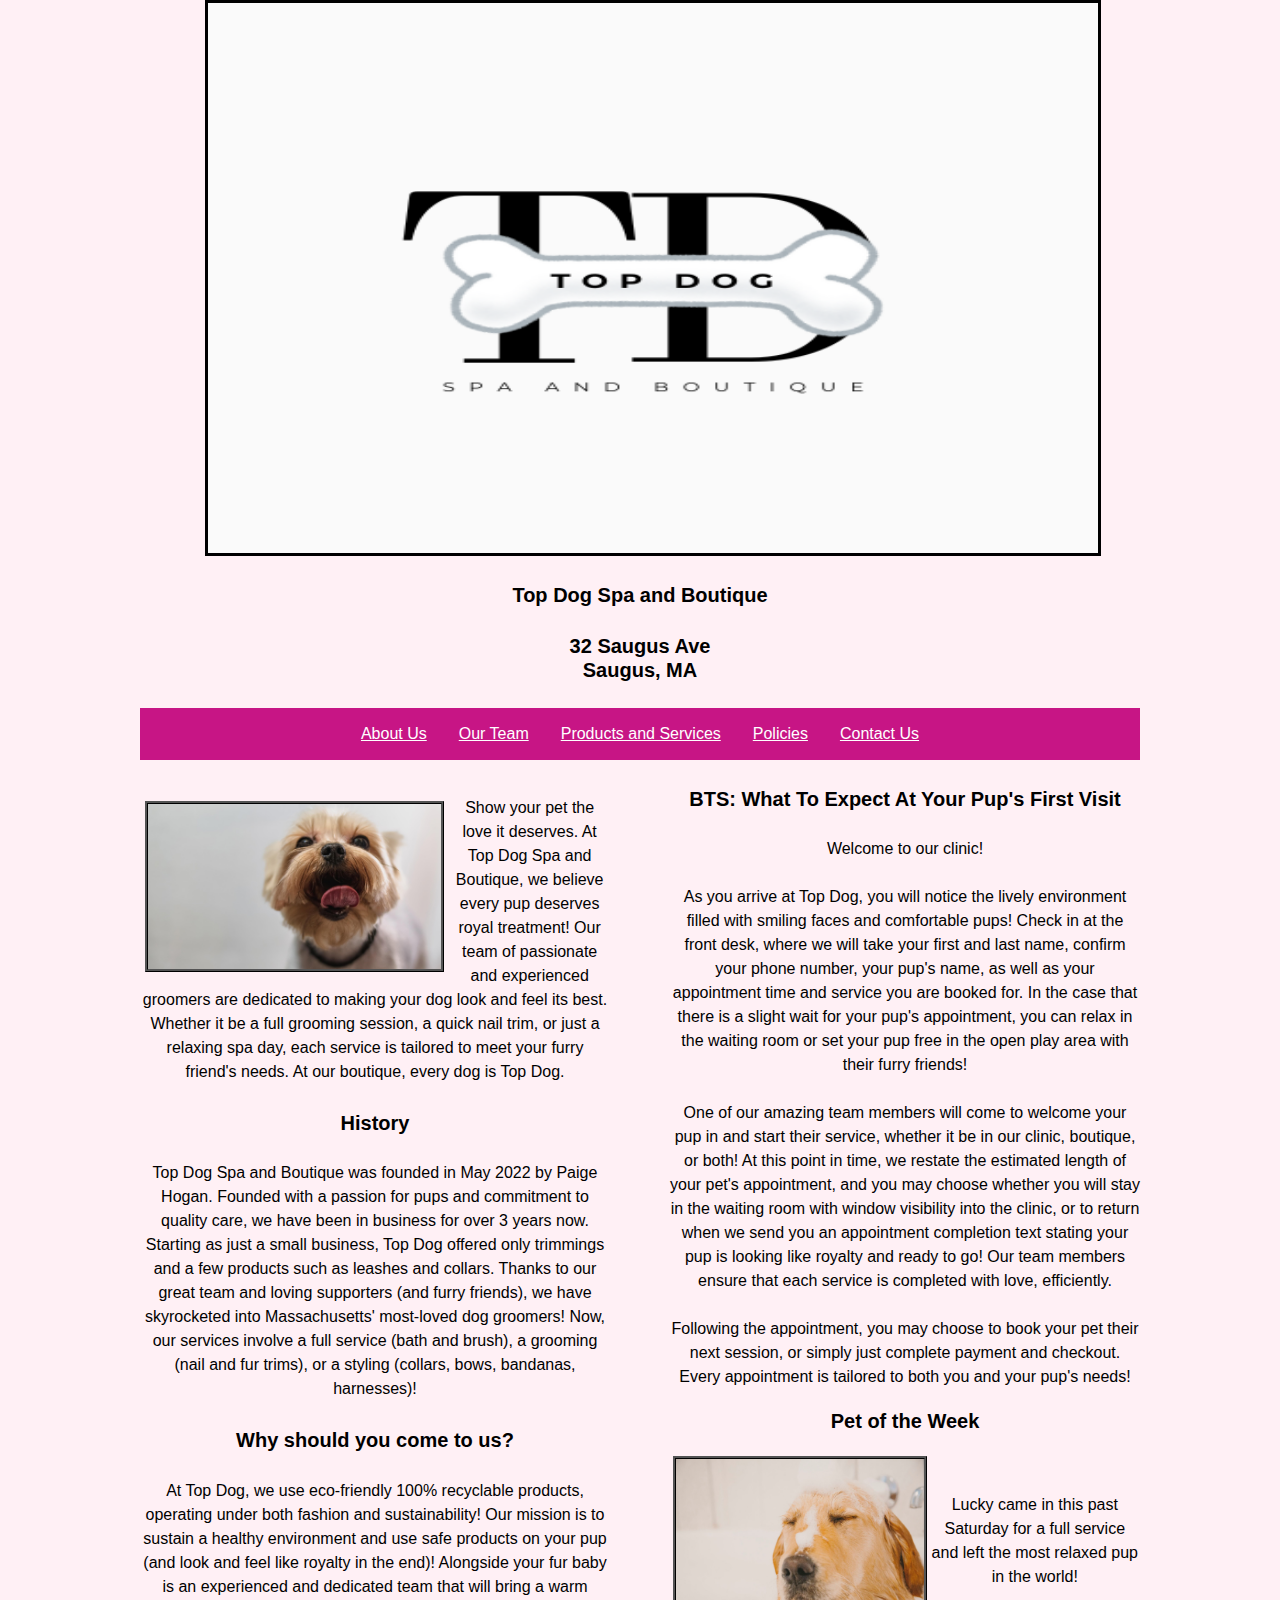
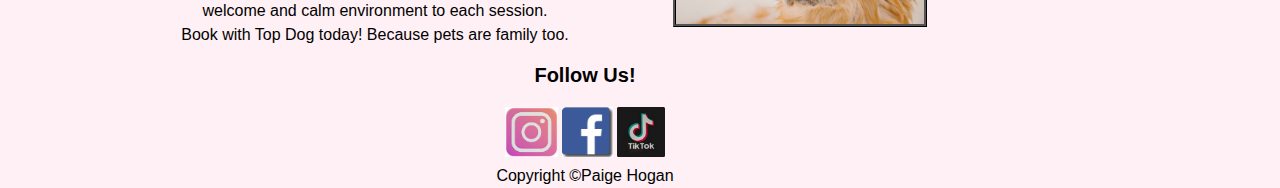
<file: index.html>
<!DOCTYPE html>
<html lang="en"> 
	<head>
		<meta charset="UTF-8">
		<title>Top Dog Spa and Boutique - Premium Pet Grooming</title>
		<link rel="stylesheet" href="style.css?v1.0">
		
 	</head>
 	
	<body> 
		<div id="main">
		 <img id="top-photo" src="T.png" alt="Top Dog" style="border: 3px solid black;"> 

	<header>
		<h3> Top Dog Spa and Boutique</h3>
		<h4> 32 Saugus Ave <br>Saugus, MA</h4>
	</header>
	
	<nav> 
		<ul>
		<li><a href="index.html">About Us</a></li>
		<li><a href="employees.html">Our Team</a></li>
		<li><a href="productsandservices.html">Products and Services</a></li>
		<li><a href="policies.html">Policies</a></li>
		<li><a href="contact_us.html">Contact Us</a></li>
		</ul>
	</nav> 
	

	<aside>
		<p>
		<img id="intro-image" src="dog_smile.jpg" alt="Happy Pup" style="border: 3px ridge black;"/>
		Show your pet the love it deserves. At Top Dog Spa and Boutique, we believe every pup deserves royal treatment! Our team of passionate and experienced groomers are dedicated to making your dog look and feel its best. Whether it be a full grooming session, a quick nail trim, or just a relaxing spa day, each service is tailored to meet your furry friend's needs. At our boutique, every dog is Top Dog.
		</p>
	
		<h4> History </h4>
		<p> Top Dog Spa and Boutique was founded in May 2022 by Paige Hogan. Founded with a passion for pups and commitment to quality care, we have been in business for over 3 years now. Starting as just a small business, Top Dog offered only trimmings and a few products such as leashes and collars. Thanks to our great team and loving supporters (and furry friends), we have skyrocketed into Massachusetts' most-loved dog groomers! Now, our services involve a full service (bath and brush), a grooming (nail and fur trims), or a styling (collars, bows, bandanas, harnesses)! 
</p>

<h4>Why should you come to us?</h4>
<p>
At Top Dog, we use eco-friendly 100% recyclable products, operating under both fashion and sustainability! Our mission is to sustain a healthy environment and use safe products on your pup (and look and feel like royalty in the end)! Alongside your fur baby is an experienced and dedicated team that will bring a warm welcome and calm environment to each session. <br> Book with Top Dog today! Because pets are family too.
		</p> 

	</aside>
	
	<section>

		<h4> BTS: What To Expect At Your Pup's First Visit </h4>
		<p>
		Welcome to our clinic! <br> <br>As you arrive at Top Dog, you will notice the lively environment filled with smiling faces and comfortable pups! Check in at the front desk, where we will take your first and last name, confirm your phone number, your pup's name, as well as your appointment time and service you are booked for. In the case that there is a slight wait for your pup's appointment, you can relax in the waiting room or set your pup free in the open play area with their furry friends! <br> <br>One of our amazing team members will come to welcome your pup in and start their service, whether it be in our clinic, boutique, or both! At this point in time, we restate the estimated length of your pet's appointment, and you may choose whether you will stay in the waiting room with window visibility into the clinic, or to return when we send you an appointment completion text stating your pup is looking like royalty and ready to go! Our team members ensure that each service is completed with love, efficiently. <br> <br>Following the appointment, you may choose to book your pet their next session, or simply just complete payment and checkout. Every appointment is tailored to both you and your pup's needs!
	<h3>Pet of the Week</h3>
		<img id="Lucky" src="dog_bath.jpg" alt="Lucky the Golden Retriever" style="border: 3px ridge black;">
		<br>
		<p>
		Lucky came in this past Saturday for a full service and left the most relaxed pup in the world! 
		</p>	
	
</p>
	</section>
	
	
	<footer>      
		<h3> Follow Us!</h3> 
		<a href="http://instagram.com"><img  id="footer-image" src="instagram-logo.jpeg" alt="Instagram"/></a>        	
		<a href="http://facebook.com"><img  id="footer-image" src="facebook-logo.jpeg" alt="Facebook"/></a>        	     	
		<a href="http://tiktok.com"><img  id="footer-image" src="tiktok-logo.jpeg" alt="TikTok"/></a>           
		<br>Copyright &copy;Paige Hogan
	</footer>
	</div>	
	</body>
	
 </html>
</file>
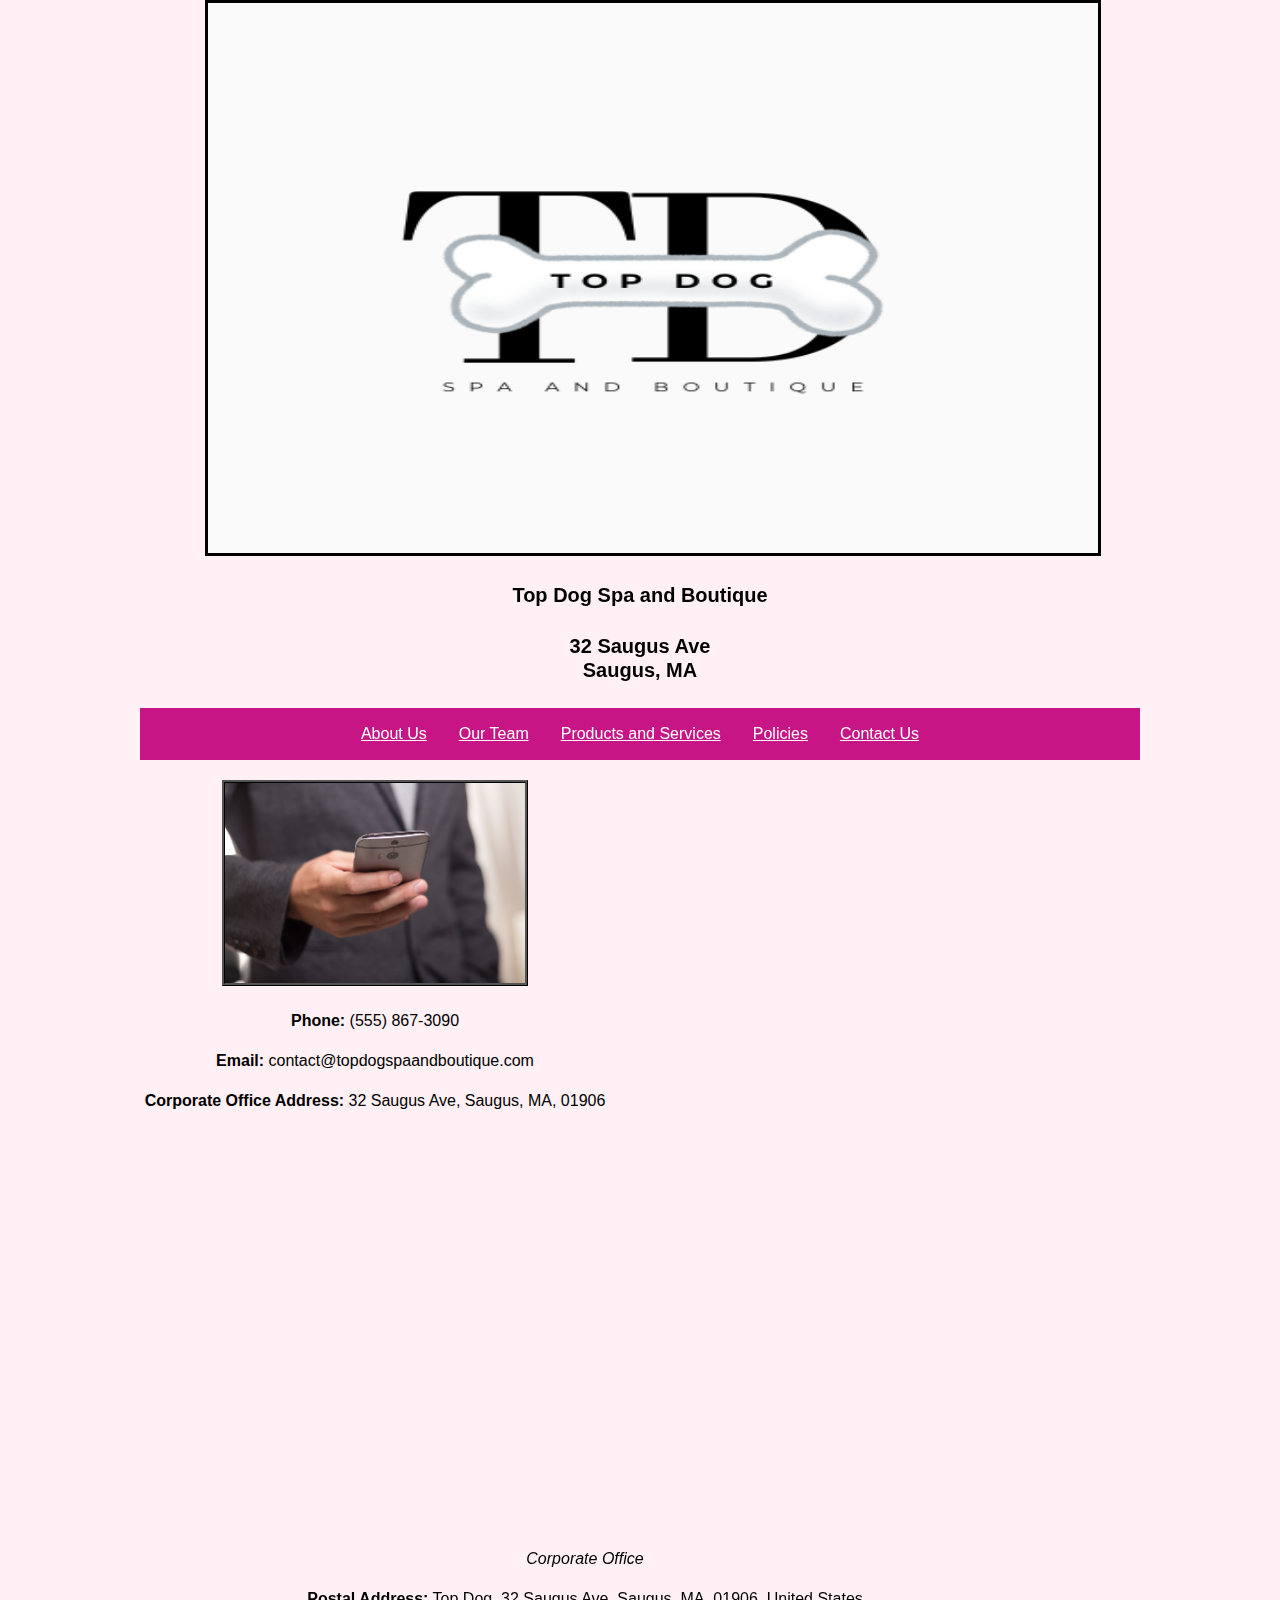
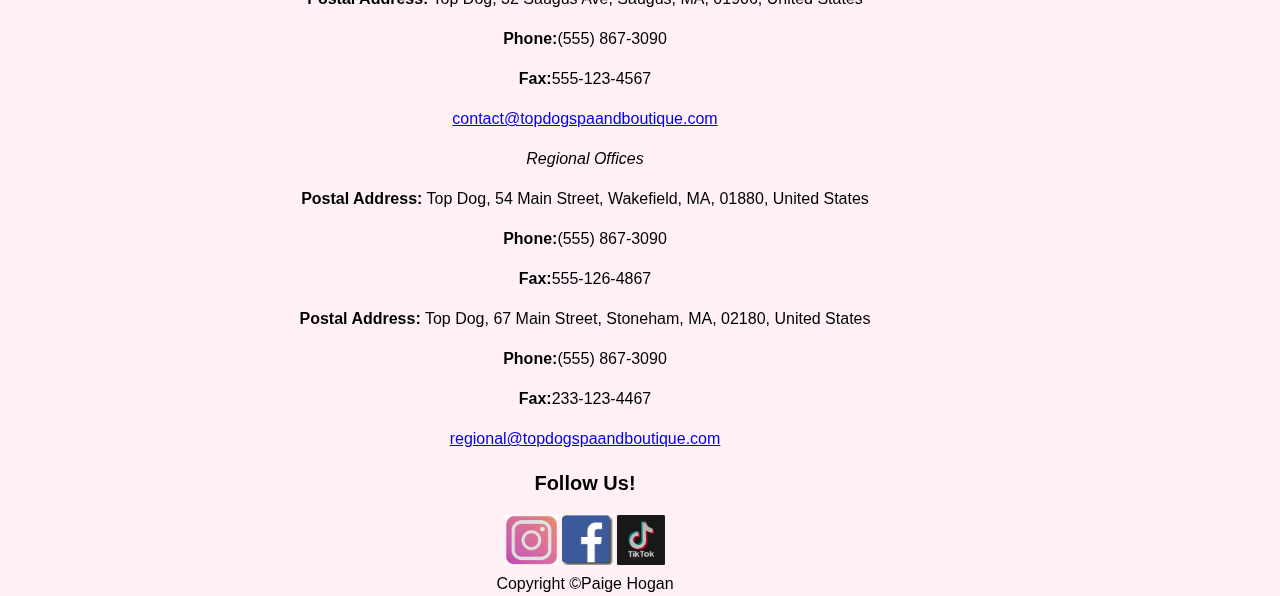
<file: contact_us.html>
<!DOCTYPE html>
<html lang="en"> 
	<head>
		<meta charset="UTF-8">
		<title>Top Dog Spa and Boutique - Premium Pet Grooming</title>
		<link rel="stylesheet" href="style.css?v1.0">
		
 	</head>
 	
	<body> 
		<div id="main">
		 <img id="top-photo" src="T.png" alt="Top Dog" style="border: 3px solid black;"> 

	<header>
		<h3> Top Dog Spa and Boutique</h3>
		<h4>32 Saugus Ave<br>Saugus, MA</h4>
	</header>
	
	<nav> 
		<ul>
		<li><a href="index.html">About Us</a></li>
		<li><a href="employees.html">Our Team</a></li>
		<li><a href="productsandservices.html">Products and Services</a></li>
		<li><a href="policies.html">Policies</a></li>
		<li><a href="contact_us.html">Contact Us</a></li>
		</ul>
	</nav> 
	

	<aside>
		<img id="contact-image" src="contact.jpg" style="border: 3px ridge black;"/>
		<p><b>Phone:</b> (555) 867-3090</p>
		<p><b>Email:</b> contact@topdogspaandboutique.com</p>
		<p><b>Corporate Office Address:</b> 32 Saugus Ave, Saugus, MA, 01906</p>

<iframe src="https://www.google.com/maps/embed?pb=!1m18!1m12!1m3!1d2944.264976234205!2d-71.00374152394174!3d42.44337792983379!2m3!1f0!2f0!3f0!3m2!1i1024!2i768!4f13.1!3m3!1m2!1s0x89e36d882b9da57f%3A0x96634ed01b1458bd!2s32%20Saugus%20Ave%2C%20Saugus%2C%20MA%2001906!5e0!3m2!1sen!2sus!4v1750470342591!5m2!1sen!2sus" width="540" height="340" style="border:0;" allowfullscreen="" loading="lazy" referrerpolicy="no-referrer-when-downgrade"></iframe>
	

	</aside>

	<section>

		<iframe src="https://docs.google.com/forms/d/e/1FAIpQLSecb-Be615H_HmI5LSllFX6y9QVrUMylHL5McGPeyJL360dMg/viewform?embedded=true" width="500" height="780" frameborder="0" marginheight="0" marginwidth="0">Loading…</iframe>
	</section>
	
	
	<footer>    
		<p><i>Corporate Office</i></p>
 		<p><b>Postal Address:</b> Top Dog, 32 Saugus Ave, Saugus, MA, 01906, United States</p>
	 	<p><b>Phone:</b>(555) 867-3090</p>
		<p><b>Fax:</b>555-123-4567</p>
		<a href="mailto:contact@topdogspaandboutique.com" subject="Corporate Inquiry"=I%20hope%20this%20email%20finds%20you%20well.">contact@topdogspaandboutique.com</a>
		
		<p><i>Regional Offices</i></p>
		
		<p><b>Postal Address:</b> Top Dog, 54 Main Street, Wakefield, MA, 01880, United States</p>
	 	<p><b>Phone:</b>(555) 867-3090</p>
		<p><b>Fax:</b>555-126-4867</p>

		<p><b>Postal Address:</b> Top Dog, 67 Main Street, Stoneham, MA, 02180, United States</p>
	 	<p><b>Phone:</b>(555) 867-3090</p>
		<p><b>Fax:</b>233-123-4467</p>
		<a href="mailto:regional@topdogspaandboutique.com" subject="Regional Office Inquiry"=I%20hope%20this%20email%20finds%20you%20well.">regional@topdogspaandboutique.com</a>


		<h3> Follow Us!</h3> 
		<a href="http://instagram.com"><img  id="footer-image" src="instagram-logo.jpeg" alt="Instagram"/></a>        	
		<a href="http://facebook.com"><img  id="footer-image" src="facebook-logo.jpeg" alt="Facebook"/></a>        	     	
		<a href="http://tiktok.com"><img  id="footer-image" src="tiktok-logo.jpeg" alt="TikTok"/></a>           
		<br>Copyright &copy;Paige Hogan
	</footer>
	</div>	
	</body>
	
 </html>
</file>
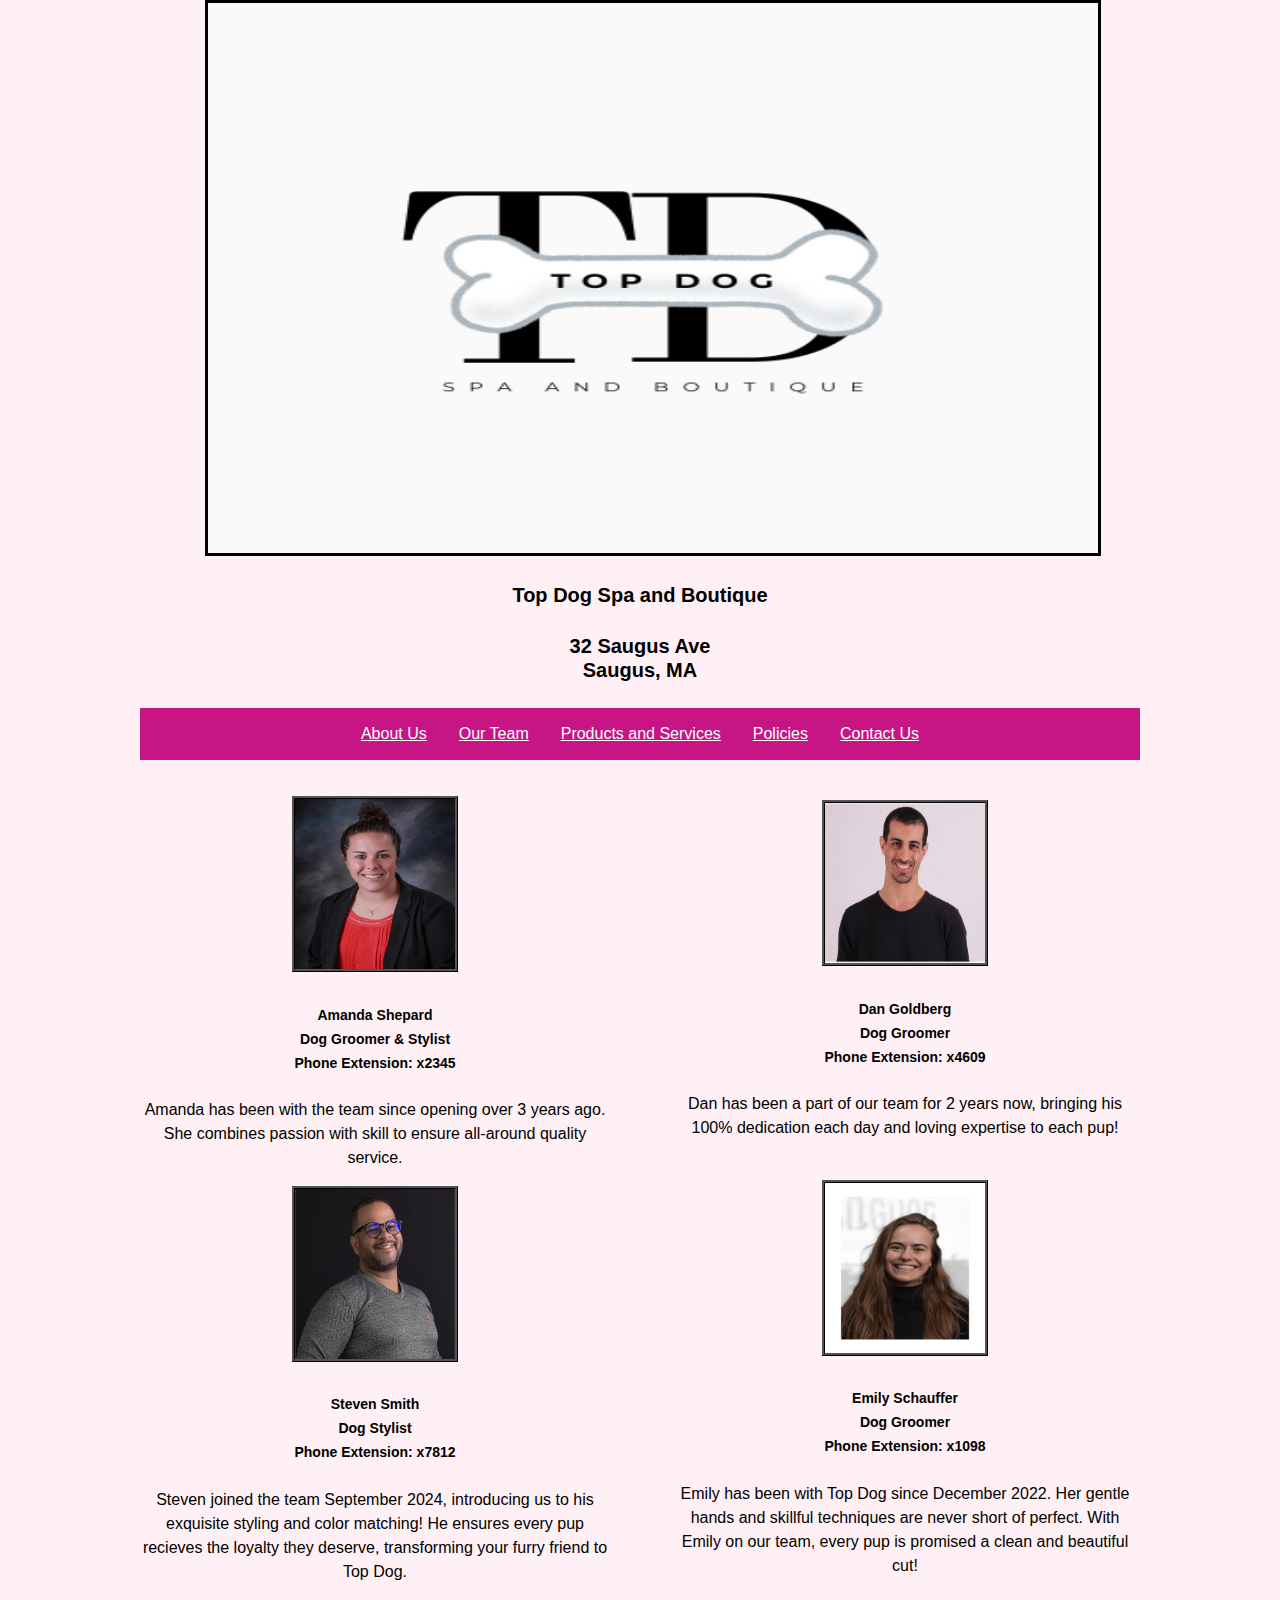
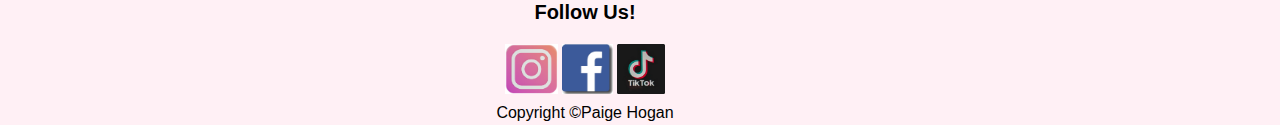
<file: employees.html>
<!DOCTYPE html>
<html lang="en"> 
	<head>
		<meta charset="UTF-8">
		<title>Top Dog Spa and Boutique - Premium Pet Grooming</title>
		<link rel="stylesheet" href="style.css?v1.0">
		
 	</head>
 	
	<body> 
		<div id="main">
		 <img id="top-photo" src="T.png" alt="Top Dog" style="border: 3px solid black;"> 

	<header>
		<h3> Top Dog Spa and Boutique</h3>
		<h4> 32 Saugus Ave <br>Saugus, MA</h4>
	</header>
	
	<nav> 
		<ul>
		<li><a href="index.html">About Us</a></li>
		<li><a href="employees.html">Our Team</a></li>
		<li><a href="productsandservices.html">Products and Services</a></li>
		<li><a href="policies.html">Policies</a></li>
		<li><a href="contact_us.html">Contact Us</a></li>
		</ul>

	</nav> 
	

	<aside>
		<p>
		<img src="employee1.jpg" alt="Employee 1" style="border: 3px ridge black;" width="160" height="170"/>
		<h5>Amanda Shepard<br>Dog Groomer & Stylist<br>Phone Extension: x2345</h5>
	Amanda has been with the team since opening over 3 years ago. She combines passion with skill to ensure all-around quality service.		
		<p> 
				<p> 
		<img src="employee4.jpeg" alt="Employee 4" style="border: 3px ridge black;" width="160" height="170"/>
		<h5>Steven Smith<br>Dog Stylist<br>Phone Extension: x7812</h5>
	Steven joined the team September 2024, introducing us to his exquisite styling and color matching! He ensures every pup recieves the loyalty they deserve, transforming your furry friend to Top Dog.
		
	
		</p>

	</aside>

	<section>
<p> <br>
		<img src="employee3.jpeg" alt="Employee 3" style="border: 3px ridge black;" width="160" height="160"/>
		<h5>Dan Goldberg<br>Dog Groomer<br>Phone Extension: x4609</h5>
	Dan has been a part of our team for 2 years now, bringing his 100% dedication each day and loving expertise to each pup!
		<p> <br>
		<img src="employee2.png" alt="Employee 2" style="border: 3px ridge black;" width="160" height="170"/>
		<h5>Emily Schauffer<br>Dog Groomer<br>Phone Extension: x1098</h5>
	Emily has been with Top Dog since December 2022. Her gentle hands and skillful techniques are never short of perfect. With Emily on our team, every pup is promised a clean and beautiful cut!


</p>
	</section>	
	
	<footer>      
		<h3> Follow Us!</h3>
		<a href="http://instagram.com"><img  id="footer-image" src="instagram-logo.jpeg" alt="Instagram"/></a>        	
		<a href="http://facebook.com"><img  id="footer-image" src="facebook-logo.jpeg" alt="Facebook"/></a>        	     	
		<a href="http://tiktok.com"><img  id="footer-image" src="tiktok-logo.jpeg" alt="TikTok"/></a>            
		<br>Copyright &copy;Paige Hogan
	</footer>
	</div>	
	</body>
	
 </html>
</file>
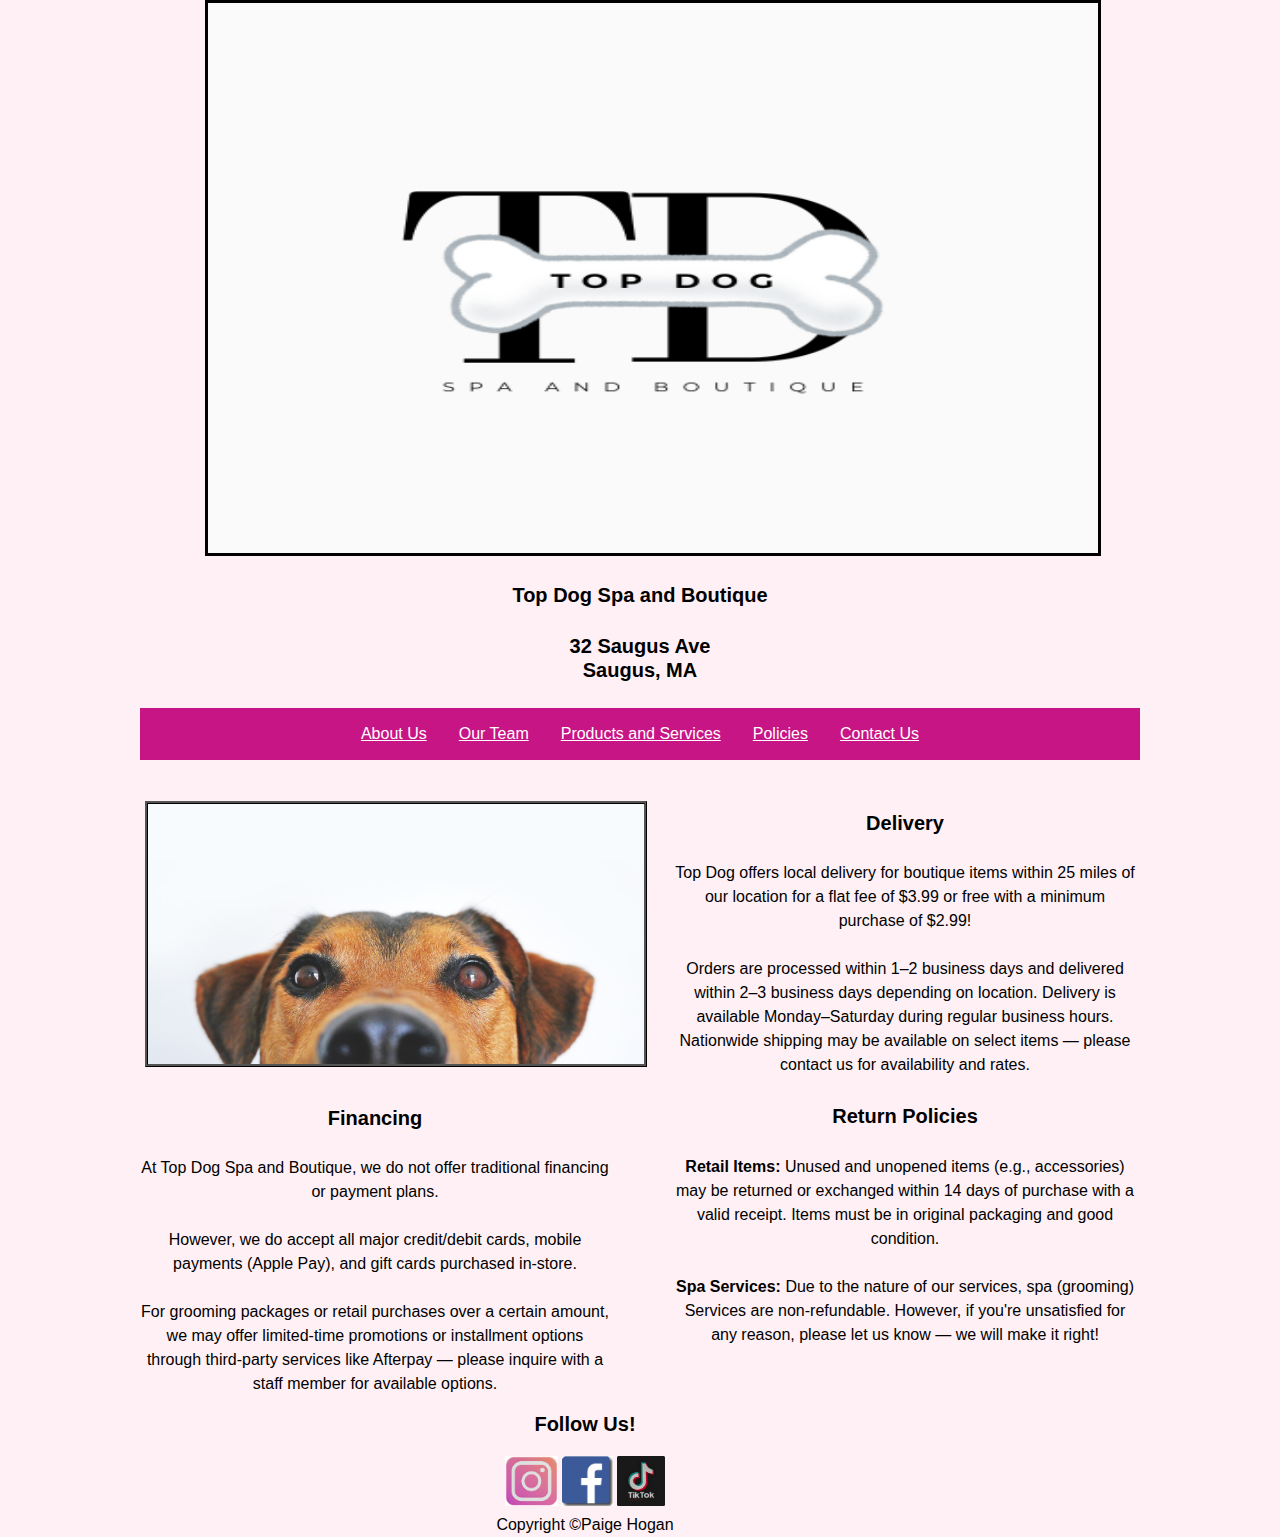
<file: policies.html>
<!DOCTYPE html>
<html lang="en"> 
	<head>
		<meta charset="UTF-8">
		<title>Top Dog Spa and Boutique - Premium Pet Grooming</title>
		<link rel="stylesheet" href="style.css?v1.0">
		
 	</head>
 	
	<body> 
		<div id="main">
		 <img id="top-photo" src="T.png" alt="Top Dog" style="border: 3px solid black;"> 

	<header>
		<h3> Top Dog Spa and Boutique</h3>
		<h4> 32 Saugus Ave <br>Saugus, MA</h4>
	</header>
	
	<nav> 
		<ul>
		<li><a href="index.html">About Us</a></li>
		<li><a href="employees.html">Our Team</a></li>
		<li><a href="productsandservices.html">Products and Services</a></li>
		<li><a href="policies.html">Policies</a></li>
		<li><a href="contact_us.html">Contact Us</a></li>
		</ul>
	</nav> 
	

	<aside>
		<p>
		<img id="dog-image" src="policies.jpg" alt="Peeking" style="border: 3px ridge black;"/>
	<h4>Financing</h4>	
At Top Dog Spa and Boutique, we do not offer traditional financing or payment plans. <br> <br> However, we do accept all major credit/debit cards, mobile payments (Apple Pay), and gift cards purchased in-store.
<br> <br>
For grooming packages or retail purchases over a certain amount, we may offer limited-time promotions or installment options through third-party services like Afterpay — please inquire with a staff member for available options.		
		</p>
	
	</aside>
	
	<section>
<br>
		<h4>Delivery</h4>
		<p>
Top Dog offers local delivery for boutique items within 25 miles of our location for a flat fee of $3.99 or free with a minimum purchase of $2.99!
<br> <br>
Orders are processed within 1–2 business days and delivered within 2–3 business days depending on location. Delivery is available Monday–Saturday during regular business hours.

Nationwide shipping may be available on select items — please contact us for availability and rates.
	<br>
		<h4>Return Policies</h4>
		<p>
<b>Retail Items:</b> 
Unused and unopened items (e.g., accessories) may be returned or exchanged within 14 days of purchase with a valid receipt. Items must be in original packaging and good condition.
<br> <br>
<b>Spa Services:</b> 
Due to the nature of our services, spa (grooming) Services are non-refundable. However, if you're unsatisfied for any reason, please let us know — we will make it right!
</p>
	</section>
	
	
	<footer>      
		<h3> Follow Us!</h3>
		<a href="http://instagram.com"><img  id="footer-image" src="instagram-logo.jpeg" alt="Instagram"/></a>        	
		<a href="http://facebook.com"><img  id="footer-image" src="facebook-logo.jpeg" alt="Facebook"/></a>        	     	
		<a href="http://tiktok.com"><img  id="footer-image" src="tiktok-logo.jpeg" alt="TikTok"/></a>            
		<br>Copyright &copy;Paige Hogan
	</footer>
	</div>	
	</body>
	
 </html>
</file>
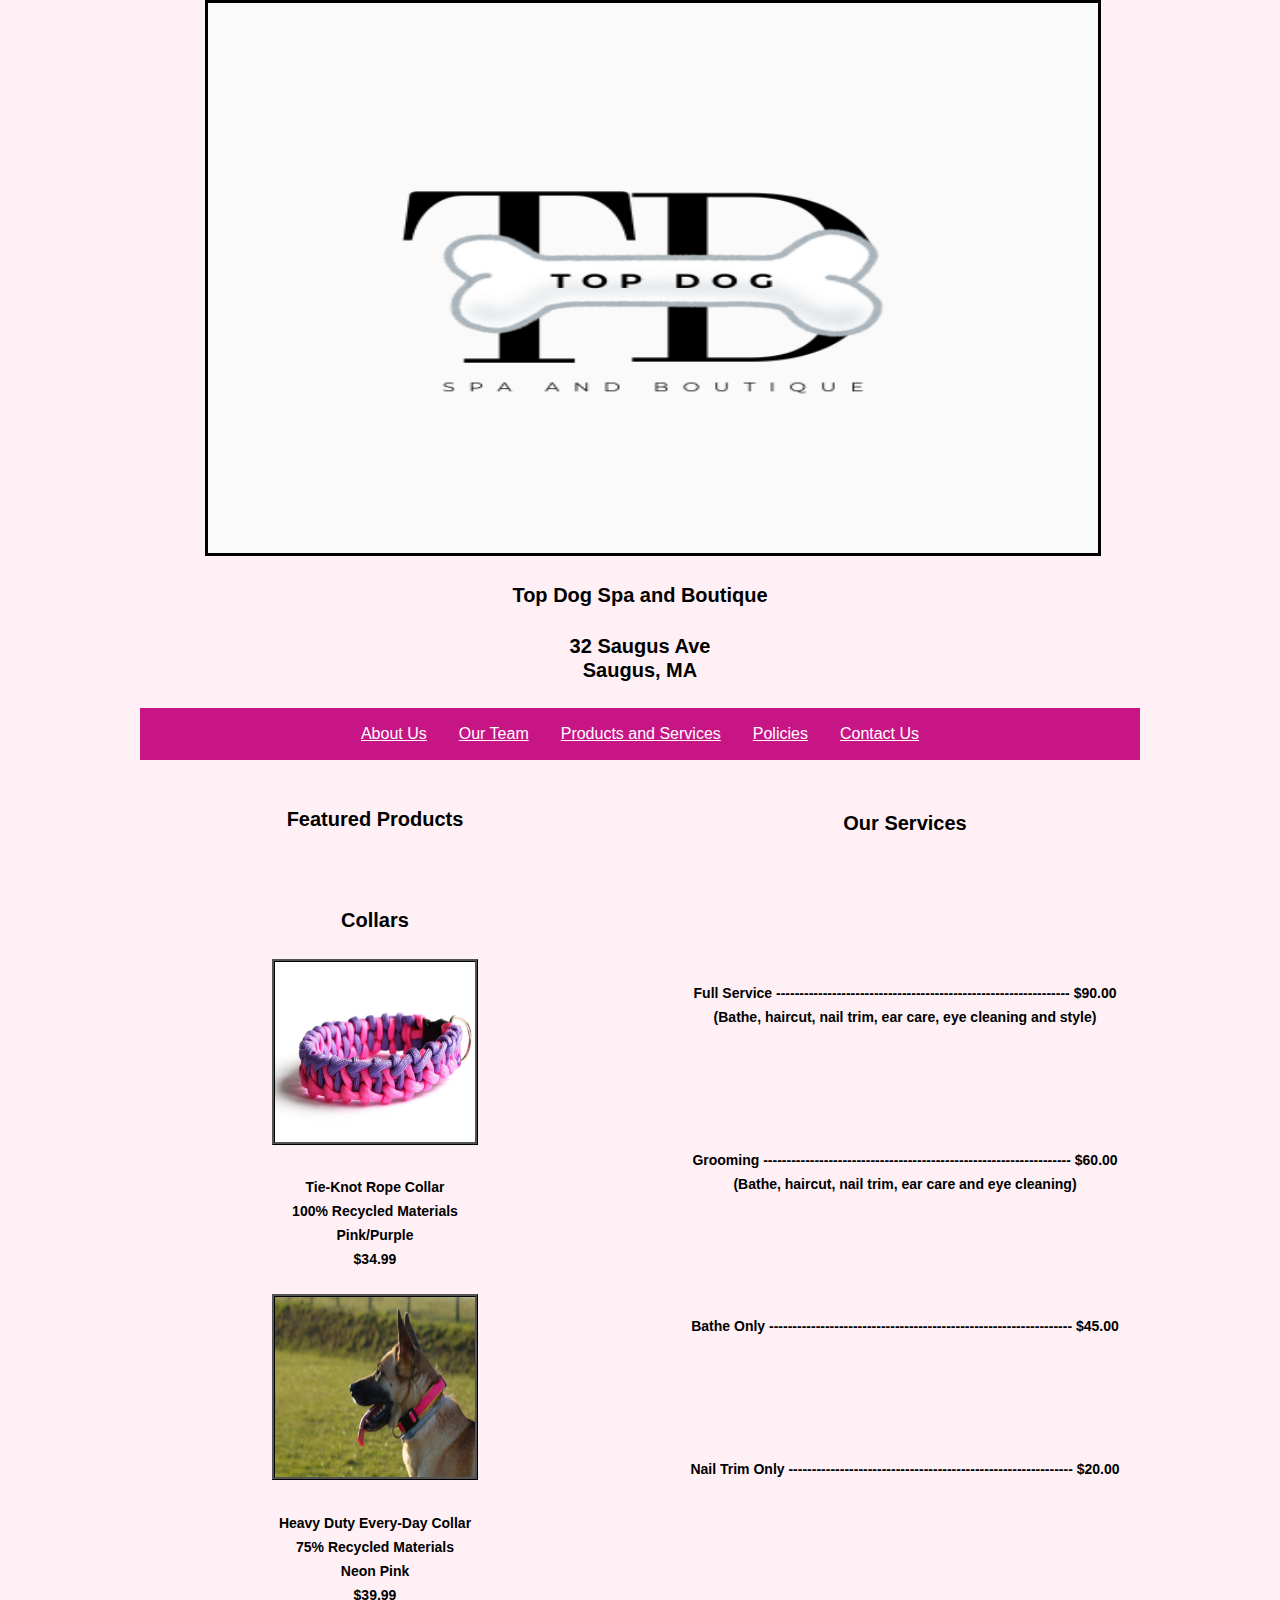
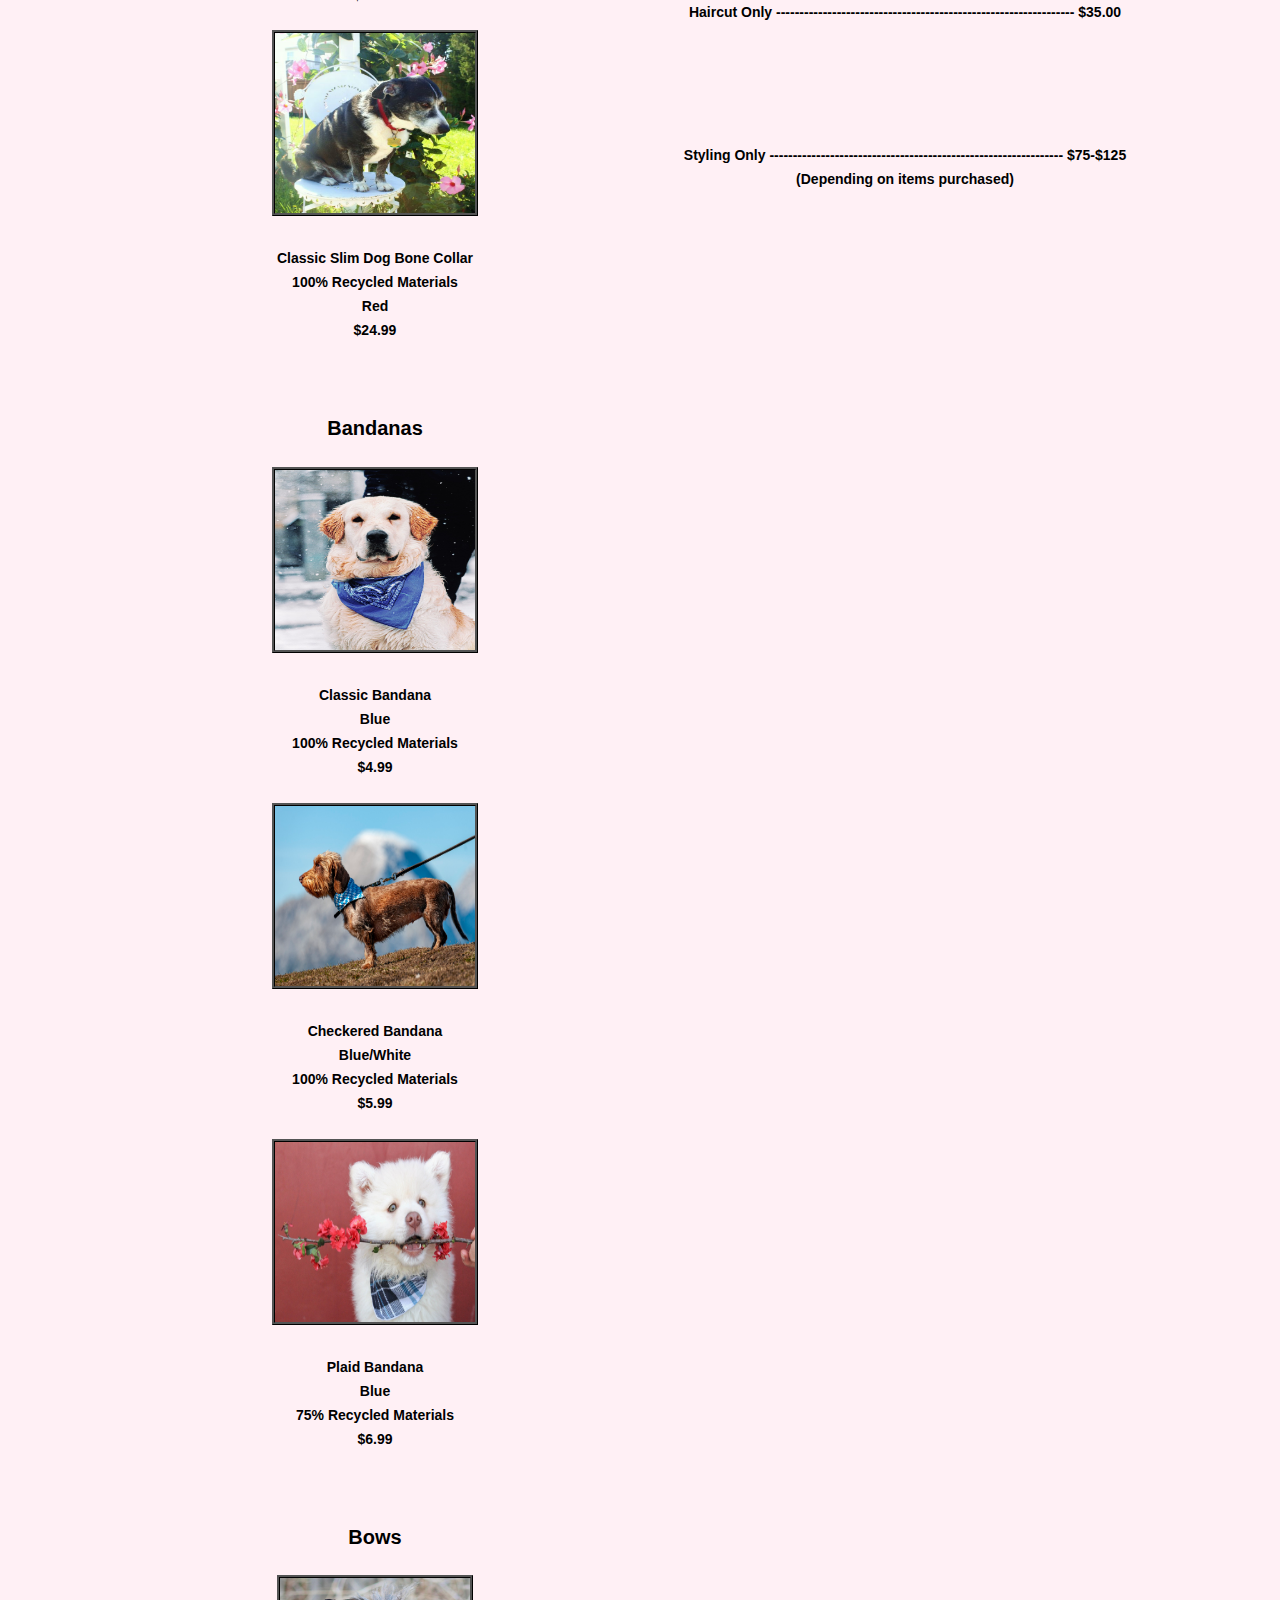
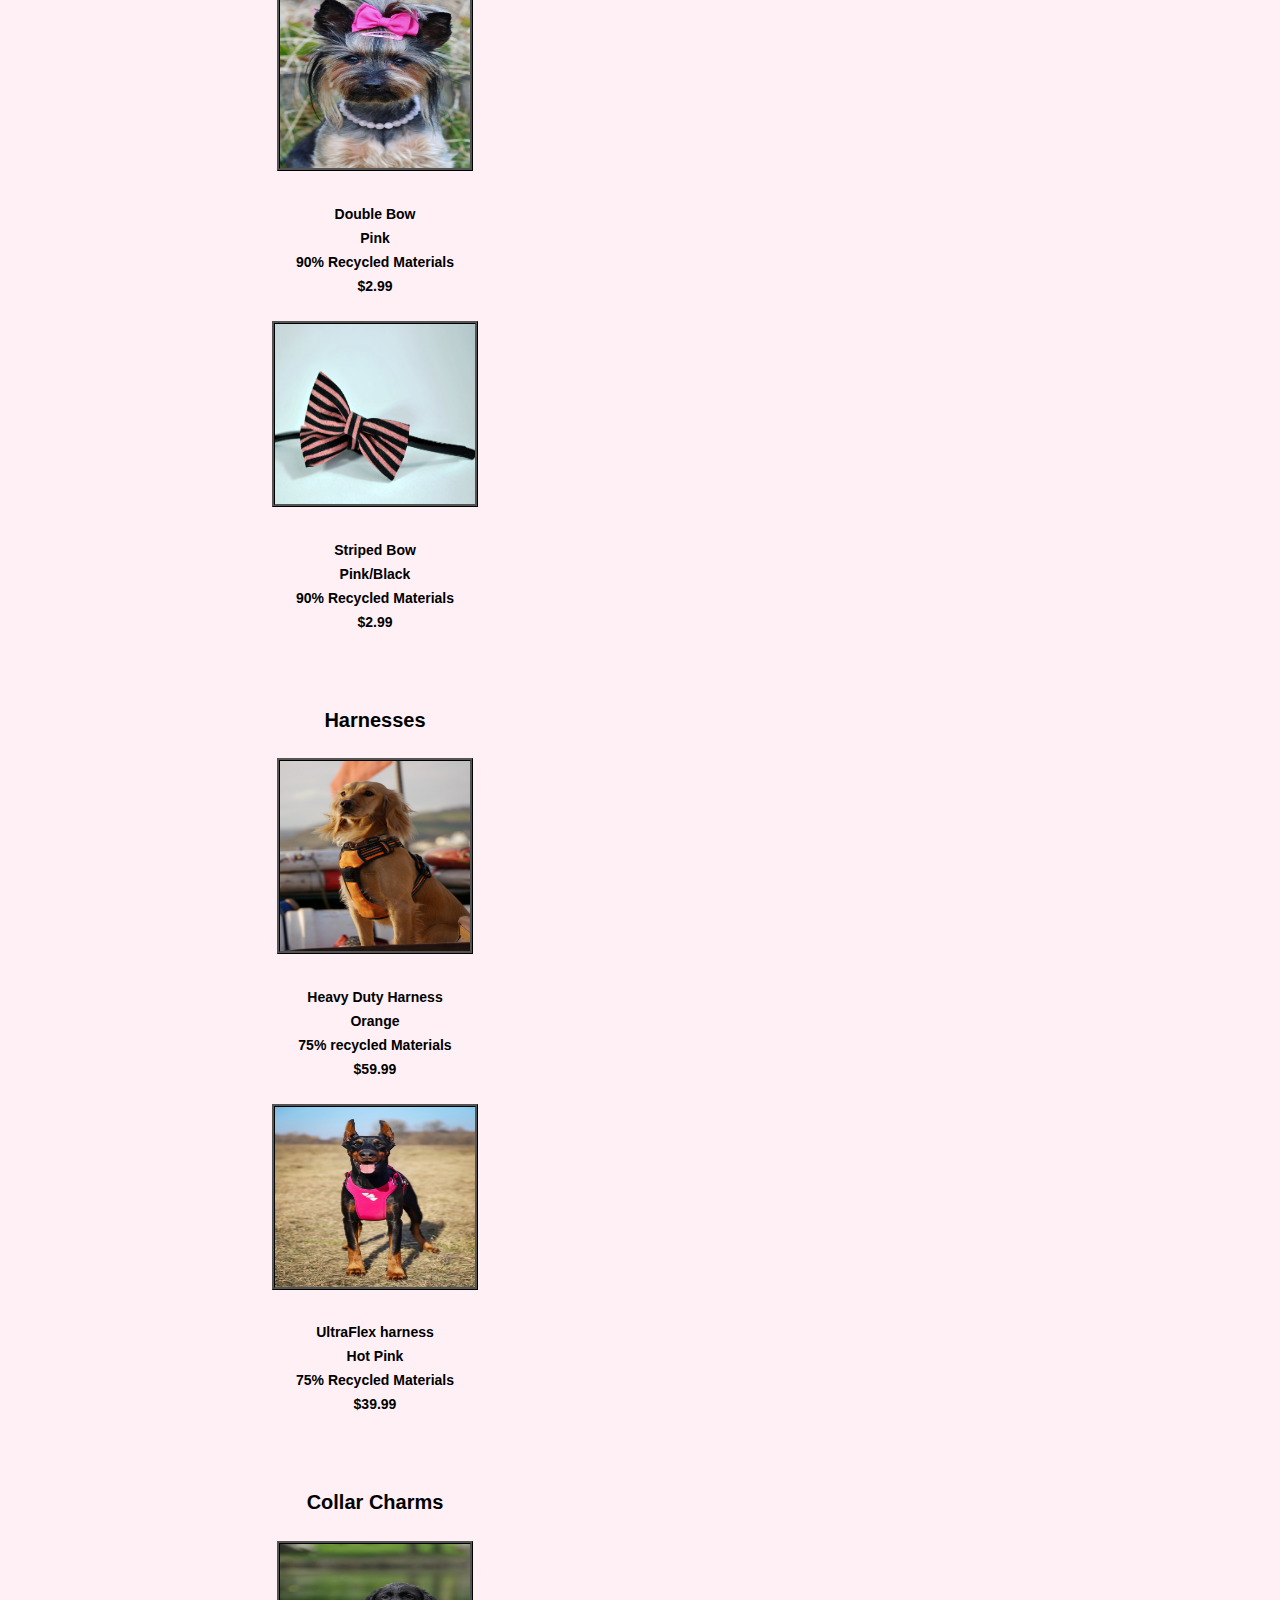
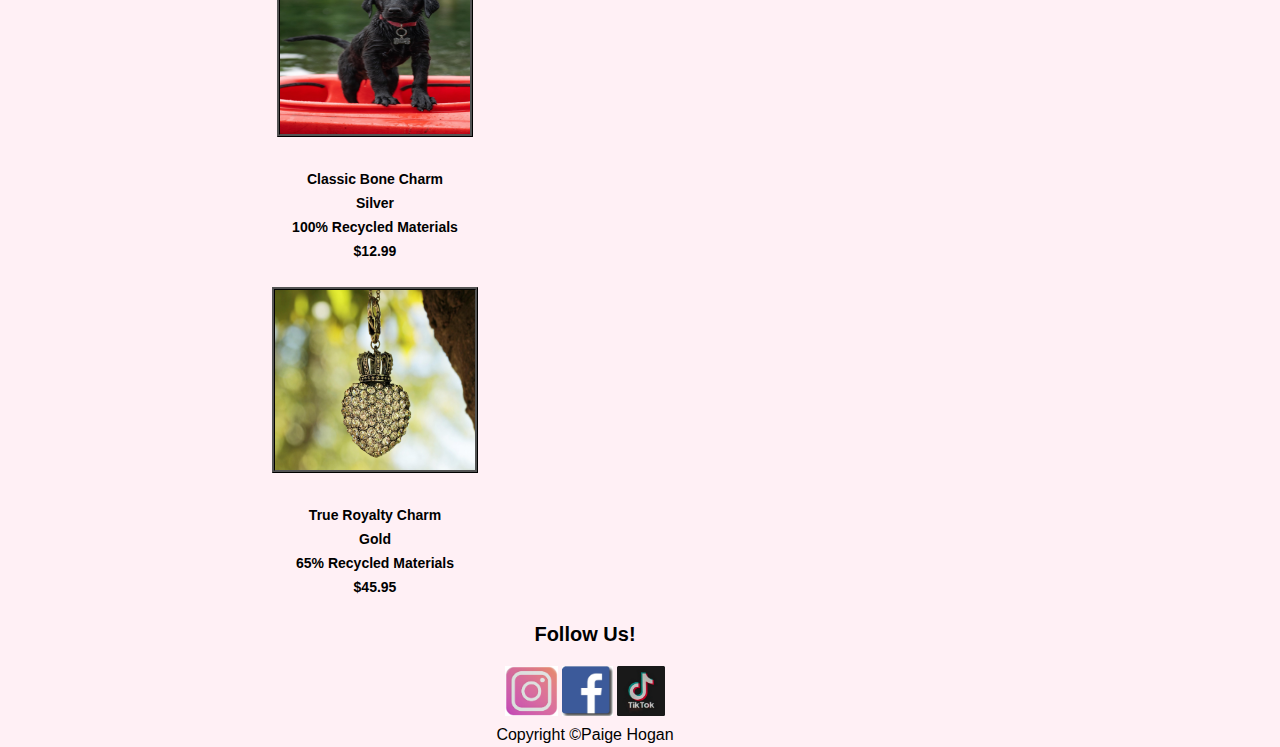
<file: productsandservices.html>
<!DOCTYPE html>
<html lang="en"> 
	<head>
		<meta charset="UTF-8">
		<title>Top Dog Spa and Boutique - Premium Pet Grooming</title>
		<link rel="stylesheet" href="style.css?v1.0">
		
 	</head>
 	
	<body> 
		<div id="main">
		 <img id="top-photo" src="T.png" alt="Top Dog" style="border: 3px solid black;"> 

	<header>
		<h3> Top Dog Spa and Boutique</h3>
		<h4> 32 Saugus Ave <br>Saugus, MA</h4>
	</header>
	
	<nav> 
		<ul>
		<li><a href="index.html">About Us</a></li>
		<li><a href="employees.html">Our Team</a></li>
		<li><a href="productsandservices.html">Products and Services</a></li>
		<li><a href="policies.html">Policies</a></li>
		<li><a href="contact_us.html">Contact Us</a></li>
		</ul>
	</nav> 
	

	<aside>
		
		<h4>Featured Products</h4>
		<br>
		<h4>Collars</h4>
		

		<p>
		<img src="collar1.jpg" alt="Collar 1" style="border: 3px ridge black;" width="200" height="180"/>
		<h5>Tie-Knot Rope Collar<br>100% Recycled Materials<br>Pink/Purple<br>$34.99</h5>
		
		<p> 
		<img src="collar2.jpg" alt="Collar 2" style="border: 3px ridge black;" width="200" height="180"/>
		<h5>Heavy Duty Every-Day Collar<br>75% Recycled Materials<br>Neon Pink<br>$39.99</h5>
		
		<p>
		<img src="collar3.jpg" alt="Collar 3" style="border: 3px ridge black;" width="200" height="180"/>
		<h5>Classic Slim Dog Bone Collar<br>100% Recycled Materials<br>Red<br>$24.99</h5>

		<p> 
		<br>
		
		<h4>Bandanas</h4>
		
		<p>
		<img src="blue.bandana.jpg" alt="bandana 1" style="border: 3px ridge black;" width="200" height="180"/>
		<h5>Classic Bandana<br>Blue<br>100% Recycled Materials<br>$4.99</h5>
		
		<p>
		<img src="checkered.bandana.jpg" alt="bandana 2" style="border: 3px ridge black;" width="200" height="180"/>
		<h5>Checkered Bandana<br>Blue/White<br>100% Recycled Materials<br>$5.99</h5>

		<p>
		<img src="plaid.bandana.jpg" alt="bandana 3" style="border: 3px ridge black;" width="200" height="180"/>
		<h5>Plaid Bandana<br>Blue<br>75% Recycled Materials<br>$6.99</h5>
	
		<p>
		<br>

		<h4>Bows</h4>
		
		<p>
		<img src="pinkbow.jpg" alt="bow 1" style="border: 3px ridge black;" width="190" height="190"/>
		<h5>Double Bow<br>Pink<br>90% Recycled Materials<br>$2.99</h5>
		
		<p>
		<img src="striped.bow.jpg" alt="bow 2" style="border: 3px ridge black;" width="200" height="180"/>
		<h5>Striped Bow<br>Pink/Black<br>90% Recycled Materials<br>$2.99</h5>
		
		<p>
		<br>

		<h4>Harnesses</h4>
		
		<p>
		<img src="orange.harness.jpg" alt="harness 1" style="border: 3px ridge black;" width="190" height="190"/>
		<h5>Heavy Duty Harness<br>Orange<br>75% recycled Materials<br>$59.99</h5>
		
		<p>
		<img src="pink.harness.jpg" alt="harness 2" style="border: 3px ridge black;" width="200" height="180"/>
		<h5>UltraFlex harness<br>Hot Pink<br>75% Recycled Materials<br>$39.99</h5>

		<p>
		<br>

		<h4>Collar Charms</h4>
		
		<p>
		<img src="bone.charm.jpg" alt="charm 1" style="border: 3px ridge black;" width="190" height="190"/>
		<h5>Classic Bone Charm<br>Silver<br>100% Recycled Materials<br>$12.99</h5>
		
		<p>
		<img src="premium_collarcharm.jpg" alt="charm 2" style="border: 3px ridge black;" width="200" height="180"/>
		<h5>True Royalty Charm<br>Gold<br>65% Recycled Materials<br>$45.95</h5>


		</p>
	
	</aside>
	

	<section>


<br>
		<h4>Our Services</h4>
		<br>
<br>
<br>
<br>
		<h5>Full Service   ---------------------------------------------------------------     $90.00 <br>(Bathe, haircut, nail trim, ear care, eye cleaning and style)<br></h5>
<br>
<br> 
<br>
		<h5>Grooming     ------------------------------------------------------------------      $60.00 <br>(Bathe, haircut, nail trim, ear care and eye cleaning)<br></h5>
<br>
<br>
<br>
		<h5>Bathe Only   -----------------------------------------------------------------     $45.00 <br></h5>
<br>
<br>
<br>
		<h5>Nail Trim Only   -------------------------------------------------------------       $20.00 <br></h5>
<br>
<br>
<br>
		<h5>Haircut Only   ----------------------------------------------------------------      $35.00 <br></h5>
<br>
<br>
<br>
		<h5>Styling Only --------------------------------------------------------------- $75-$125 <br>(Depending on items purchased) <br></h5>




		<p>		


		</p>
	
	</section>
	
	
	<footer>      
		<h3> Follow Us!</h3>
		<a href="http://instagram.com"><img  id="footer-image" src="instagram-logo.jpeg" alt="Instagram"/></a>        	
		<a href="http://facebook.com"><img  id="footer-image" src="facebook-logo.jpeg" alt="Facebook"/></a>        	     	
		<a href="http://tiktok.com"><img  id="footer-image" src="tiktok-logo.jpeg" alt="TikTok"/></a>            
		<br>Copyright &copy;Paige Hogan
	</footer>
	</div>	
	</body>
	
 </html>
</file>
<file: style.css>
body{
	width: 1000px; 
	margin: 0 auto;
	Font: 12pt/1.5em Helvetica,"Helvetica neue", Arial, sans-serif; 
	background: #fff0f5; 
}
#top-photo {          
width:890px;
height: 550px;
margin-left: 65px;
margin-right: 65px;
}



header{
}

nav {
  display: block;
}

ul {
  display: flex;
  justify-content: center; 
  align-items: center;     
  list-style-type: none;
  margin: 0;
  padding: 0;
  background-color: #c71585;
}

li {
 }

li a {
  display: block;
  color: #FFFFFF;
  text-align: center;
  padding: 14px 16px;
  text-decoration: underline;
}

li a:hover:not(.active) {
  background-color: #ffc0cb;
}

.active {
  background-color: #ffc0cb;
}

h3 {		
font-size: 20px;    
font-family: Arial, Helvetica, sans-serif;	
text-align: center;	
color: #000000;	
}

h4 {		
font-size: 20px;    
font-family: Arial, Helvetica, sans-serif;	
text-align: center;	
color: #000000;	
}

h5 {		
font-size: 14px;    
font-family: Arial, Helvetica, sans-serif;	
text-align: center;	
color: #000000;	
}


aside{    
float: left;	
width: 470px;	
min-height: 480px;    
padding-right: 10px;    
padding-top: 20px;    
text-align: center;    
}

#intro-image{        
height: 165px;
float: left;    
margin: 5px;
} 

#dog-image{        
height: 260px;
float: center;    
margin: 5px;
} 

#contact-image{        
height: 200px;
float: center;    
margin: 0;
} 


section{	
float: right;	
width: 470px;    
min-height: 480px;	
padding-left: 30px;	
text-align: center;
}

#Lucky{        
height: 165px;
float: left;    
margin: 3px;
} 

{        
height: 250px;
float: left;    
margin: 10px;
} 


article{  
}

footer{	
clear:both;	
width:890px;	
height: 100px;    
text-align: center;
}
#footer-image {       
height: 50px;    
width=50px;
}
</file>
